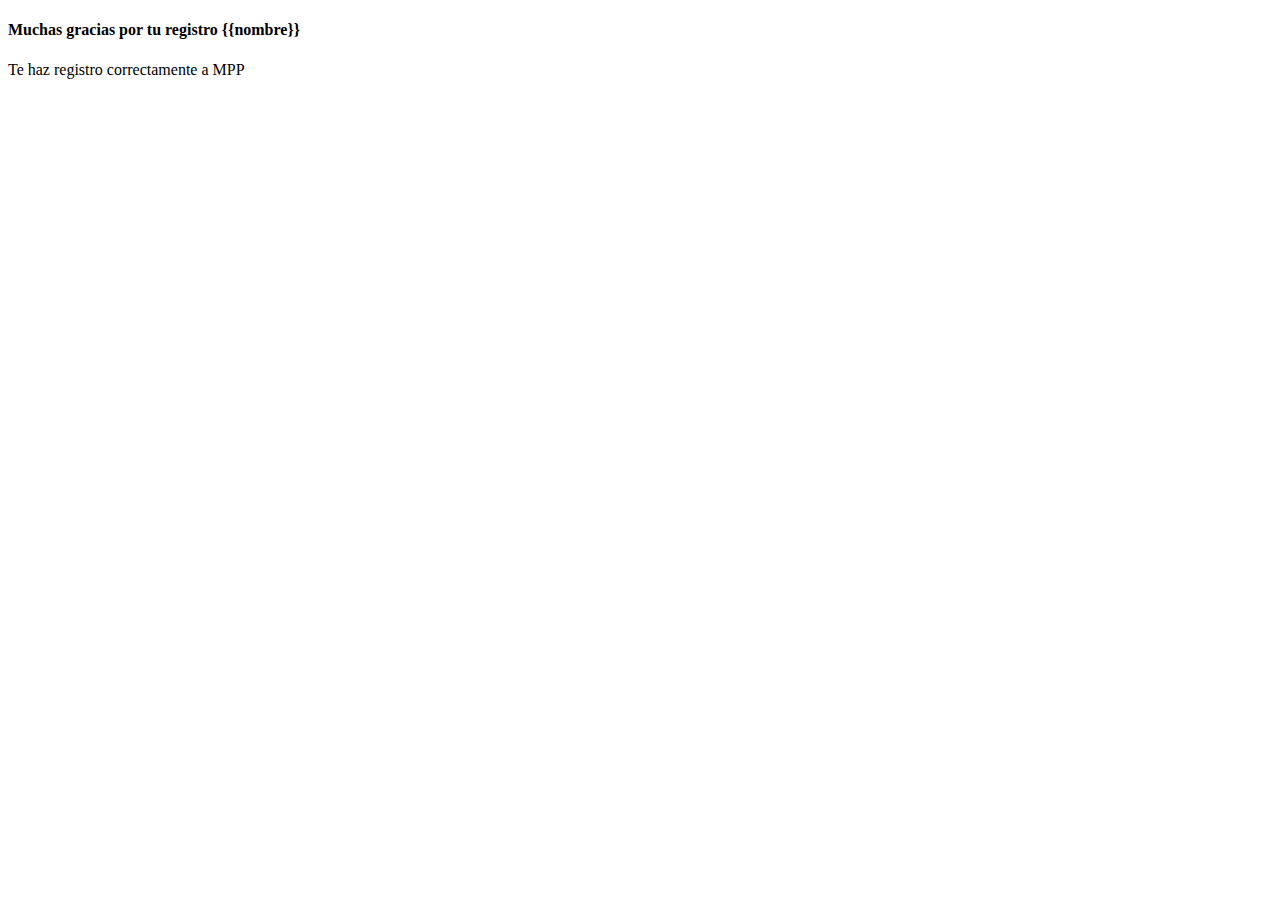
<file: templates/E-mails/resgistroEmail.html>
<!DOCTYPE html>
<html lang="en">
<head>
    <meta charset="UTF-8">
    <meta http-equiv="X-UA-Compatible" content="IE=edge">
    <meta name="viewport" content="width=device-width, initial-scale=1.0">
    <title>Registro exitoso</title>
</head>
<body>
    <h4>Muchas gracias por tu registro {{nombre}} </h4>
    <p>Te haz registro correctamente a MPP</p>
</body>
</html>
</file>
